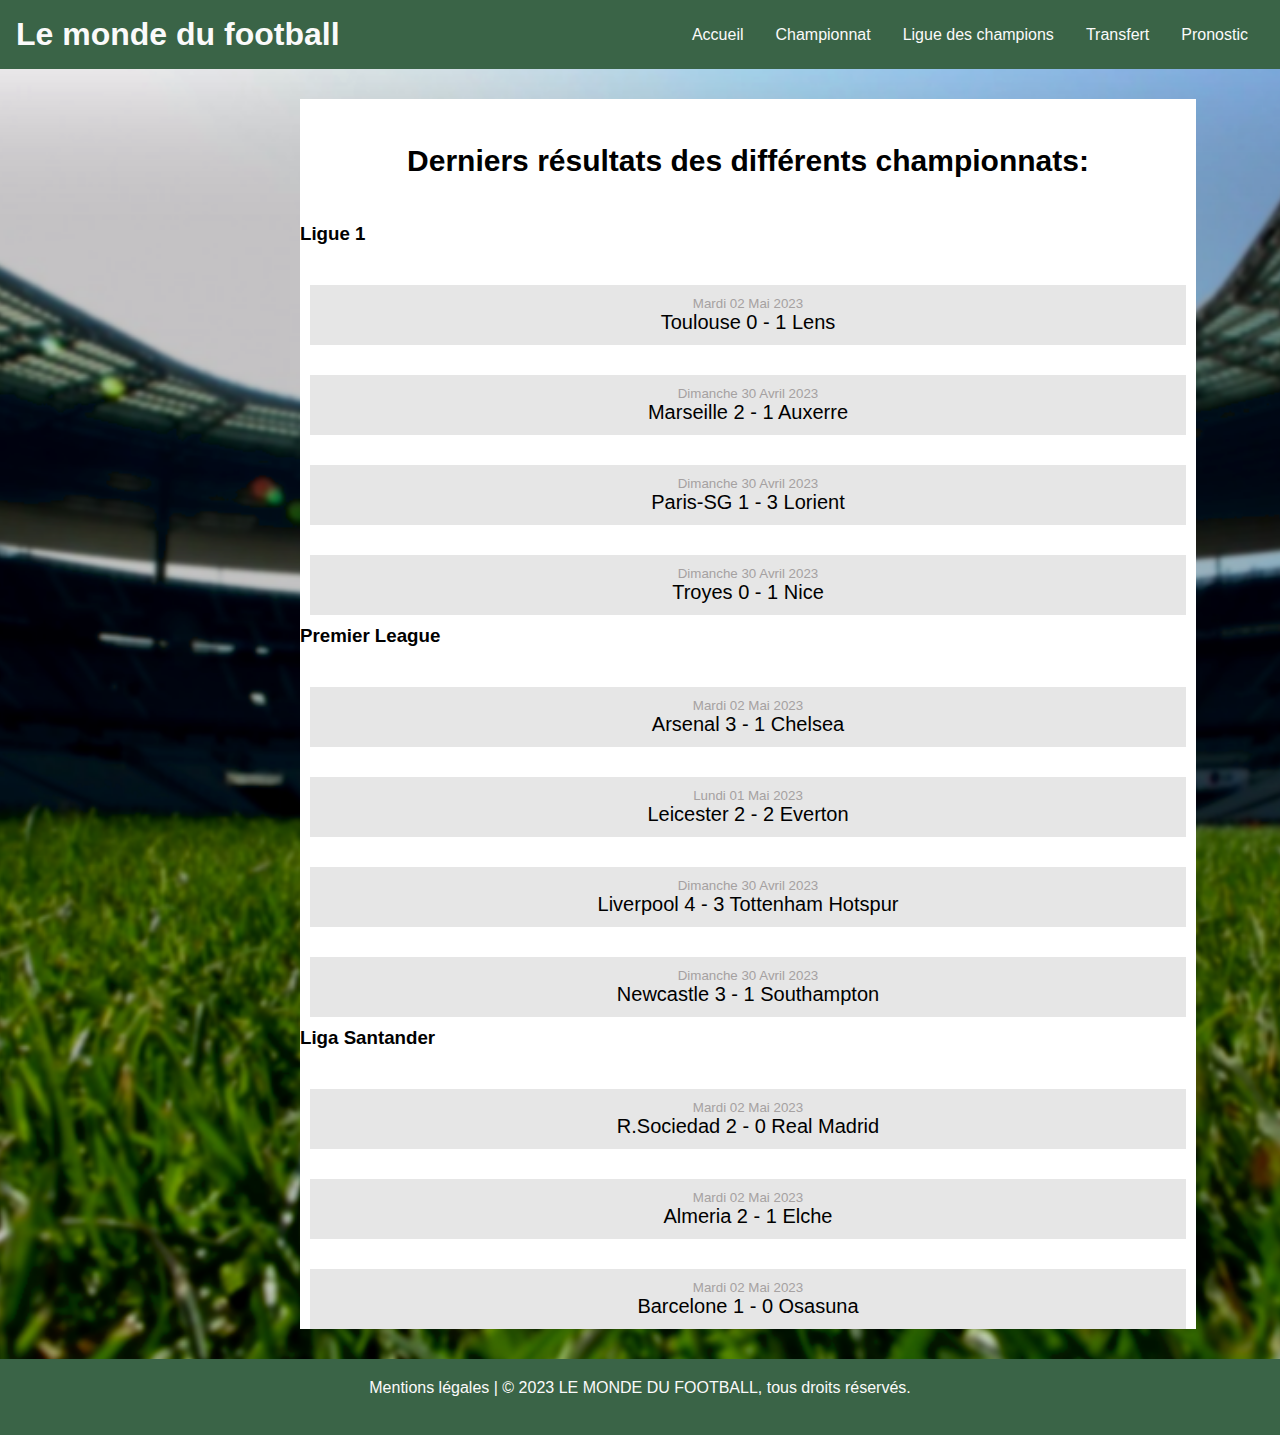
<file: championnat.html>
<!DOCTYPE html>
<html lang="fr">
<head>
    <meta charset="UTF-8">
    <meta http-equiv="X-UA-Compatible" content="IE=edge">
    <meta name="description" content="Suivez toutes les actualités ! Retrouvez les dernières informations sur les differentes compétitions." />
    <meta name="viewport" content="width=device-width, initial-scale=1.0">
    <link rel="icon" href="img/favicon.png" type="image/x-icon">
    <link rel="shortcut icon" href="img/favicon.png" type="image/x-icon">
    <link rel="stylesheet" href="style_championnat.css">
    <link rel="stylesheet" href="https://cdnjs.cloudflare.com/ajax/libs/font-awesome/6.4.0/css/all.min.css" integrity="sha512-iecdLmaskl7CVkqkXNQ/ZH/XLlvWZOJyj7Yy7tcenmpD1ypASozpmT/E0iPtmFIB46ZmdtAc9eNBvH0H/ZpiBw==" crossorigin="anonymous" referrerpolicy="no-referrer" />

    <title>Le monde du football : Championnat</title>
</head>
<body>
    <header>
        <h1>Le monde du football</h1>

        <nav>
            <a href="index.html">Accueil</a>
            <a href="championnat.html">Championnat</a>
            <a href="liguedeschampions.html">Ligue des champions</a>
            <a href="transfert.html">Transfert</a>
            <a href="pronostic.html">Pronostic</a>
        </nav>
    </header>

    <main>
        <article>
            <h1 class="titre"> Derniers résultats des différents championnats: </h1>
            <div class="name-section"> <h3> Ligue 1</h3> </div>
            <div class="container-result">
                <div class="card-result">
                    <p class="date"> Mardi 02 Mai 2023</p>
                    <p class="result"> Toulouse 0 - 1 Lens </p>
                </div>

                <div class="card-result">
                    <p class="date"> Dimanche 30 Avril 2023</p>
                    <p class="result"> Marseille 2 - 1 Auxerre </p>
                </div>

                <div class="card-result">
                    <p class="date"> Dimanche 30 Avril 2023</p>
                    <p class="result"> Paris-SG 1 - 3 Lorient </p>
                </div>

                <div class="card-result">
                    <p class="date"> Dimanche 30 Avril 2023</p>
                    <p class="result"> Troyes 0 - 1 Nice </p>
                </div>
            </div>

            <div class="name-section"> <h3> Premier League</h3> </div>
            <div class="container-result">
                <div class="card-result">
                    <p class="date"> Mardi 02 Mai 2023</p>
                    <p class="result"> Arsenal 3 - 1 Chelsea </p>
                </div>

                <div class="card-result">
                    <p class="date"> Lundi 01 Mai 2023</p>
                    <p class="result"> Leicester 2 - 2 Everton </p>
                </div>

                <div class="card-result">
                    <p class="date"> Dimanche 30 Avril 2023</p>
                    <p class="result">Liverpool 4 - 3 Tottenham Hotspur </p>
                </div>

                <div class="card-result">
                    <p class="date"> Dimanche 30 Avril 2023</p>
                    <p class="result"> Newcastle 3 - 1 Southampton </p>
                </div>
            </div>

            <div class="name-section"> <h3> Liga Santander</h3> </div>
            <div class="container-result">
                <div class="card-result">
                    <p class="date"> Mardi 02 Mai 2023</p>
                    <p class="result"> R.Sociedad 2 - 0 Real Madrid </p>
                </div>

                <div class="card-result">
                    <p class="date">  Mardi 02 Mai 2023</p>
                    <p class="result"> Almeria 2 - 1 Elche </p>
                </div>

                <div class="card-result">
                    <p class="date">  Mardi 02 Mai 2023</p>
                    <p class="result">Barcelone 1 - 0 Osasuna </p>
                </div>
            </div>

        </article>
        <aside>

        </aside>
        
    </main>


    <footer>
    
        <p>Mentions légales | © 2023 LE MONDE DU FOOTBALL, tous droits réservés. </p>
        <div class="social-logo"> <i class="fa-brands fa-facebook-f" style="color: white;"></i> <i class="fa-brands fa-twitter" style="color: white;"></i><i class="fa-brands fa-instagram" style="color: #ffffff;"></i></div>
    </footer>
</body>
</html>
</file>
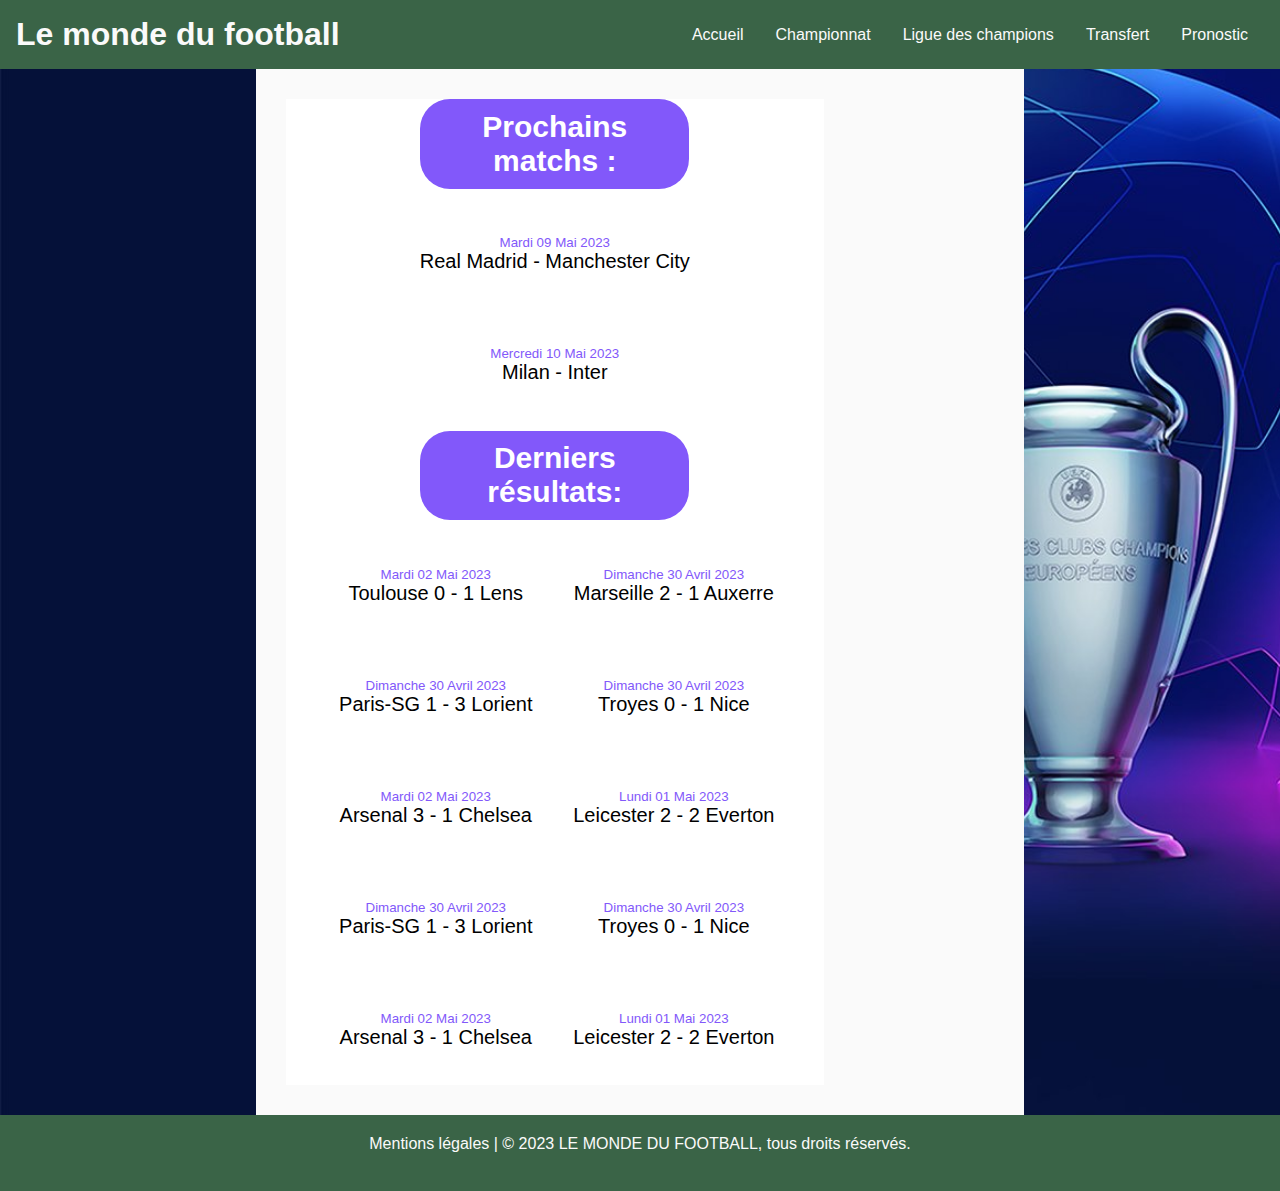
<file: liguedeschampions.html>
<!DOCTYPE html>
<html lang="fr">
<head>
    <meta charset="UTF-8">
    <meta http-equiv="X-UA-Compatible" content="IE=edge">
    <meta name="description" content="Suivez toutes les actualités ! Retrouvez les dernières informations sur les differentes compétitions." />
    <meta name="viewport" content="width=device-width, initial-scale=1.0">
    <link rel="icon" href="img/favicon.png" type="image/x-icon">
    <link rel="shortcut icon" href="img/favicon.png" type="image/x-icon">
    <link rel="stylesheet" href="style.css">
    <link rel="stylesheet" href="https://cdnjs.cloudflare.com/ajax/libs/font-awesome/6.4.0/css/all.min.css" integrity="sha512-iecdLmaskl7CVkqkXNQ/ZH/XLlvWZOJyj7Yy7tcenmpD1ypASozpmT/E0iPtmFIB46ZmdtAc9eNBvH0H/ZpiBw==" crossorigin="anonymous" referrerpolicy="no-referrer" />

    <title>Le monde du football : Championnat</title>
</head>
<body style="background: url(img/ligueChp/background.jpg);background-size: cover;">
    <header>
        <h1>Le monde du football</h1>

        <nav>
            <a href="index.html">Accueil</a>
            <a href="championnat.html">Championnat</a>
            <a href="liguedeschampions.html">Ligue des champions</a>
            <a href="transfert.html">Transfert</a>
            <a href="pronostic.html">Pronostic</a>
        </nav>
    </header>

    <main>
        <div class="ligueChp">
        <article>
            <h1 class="titre"> Prochains matchs : </h1>

            <div class="container-result">
                <div class="card-resultat">
                    <p class="date"> Mardi 09 Mai 2023</p>
                    <p class="result"> Real Madrid  -  Manchester City </p>
                </div>

                <div class="card-resultat">
                    <p class="date"> Mercredi 10 Mai 2023</p>
                    <p class="result"> Milan  -  Inter </p>
                </div>
            </div>

            <h1 class="titre"> Derniers résultats: </h1>
        
            <div class="container-result">
                <div class="card-resultat">
                    <p class="date"> Mardi 02 Mai 2023</p>
                    <p class="result"> Toulouse 0 - 1 Lens </p>
                </div>

                <div class="card-resultat">
                    <p class="date"> Dimanche 30 Avril 2023</p>
                    <p class="result"> Marseille 2 - 1 Auxerre </p>
                </div>

                <div class="card-resultat">
                    <p class="date"> Dimanche 30 Avril 2023</p>
                    <p class="result"> Paris-SG 1 - 3 Lorient </p>
                </div>

                <div class="card-resultat">
                    <p class="date"> Dimanche 30 Avril 2023</p>
                    <p class="result"> Troyes 0 - 1 Nice </p>
                </div>
         
                <div class="card-resultat">
                    <p class="date"> Mardi 02 Mai 2023</p>
                    <p class="result"> Arsenal 3 - 1 Chelsea </p>
                </div>

                <div class="card-resultat">
                    <p class="date"> Lundi 01 Mai 2023</p>
                    <p class="result"> Leicester 2 - 2 Everton </p>
                </div>
                <div class="card-resultat">
                    <p class="date"> Dimanche 30 Avril 2023</p>
                    <p class="result"> Paris-SG 1 - 3 Lorient </p>
                </div>

                <div class="card-resultat">
                    <p class="date"> Dimanche 30 Avril 2023</p>
                    <p class="result"> Troyes 0 - 1 Nice </p>
                </div>
         
                <div class="card-resultat">
                    <p class="date"> Mardi 02 Mai 2023</p>
                    <p class="result"> Arsenal 3 - 1 Chelsea </p>
                </div>

                <div class="card-resultat">
                    <p class="date"> Lundi 01 Mai 2023</p>
                    <p class="result"> Leicester 2 - 2 Everton </p>
                </div>
               
            </div>

        </article>
    </div>
    </main>


    <footer>
    
        <p>Mentions légales | © 2023 LE MONDE DU FOOTBALL, tous droits réservés. </p>
        <div class="social-logo"> <i class="fa-brands fa-facebook-f" style="color: white;"></i> <i class="fa-brands fa-twitter" style="color: white;"></i><i class="fa-brands fa-instagram" style="color: #ffffff;"></i></div>
    </footer>
</body>
</html>
</file>
<file: style_championnat.css>
* {
  margin: 0;
  padding: 0;
  box-sizing: border-box;
  font-family: "Titillium Web", sans-serif;
}

body {
  background-image: url("../img/bg-main.png");
  background-size: cover;
  background-position: center center;
  background-repeat: no-repeat;
}

header {
  display: flex;
  flex-direction: row;
  justify-content: space-between;
  background-color: #3A6447;
}
header h1 {
  color: #fafafa;
  margin: 1rem;
}
header nav {
  display: flex;
  flex-direction: row;
  align-items: center;
  margin-right: 1rem;
}
header nav a {
  margin: 1rem;
  color: #fafafa;
  text-decoration: none;
}
header nav a:hover {
  color: #3A6447;
  background-color: #fafafa;
  padding: 0.5rem;
  transition: transform 0.3s ease-out;
}

article {
  margin: 30px;
  background-color: #ffffff;
  min-height: 300px;
  max-width: 70%;
  margin-left: 300px;
}
article .titre {
  font-size: 30px;
  text-align: center;
  padding: 5%;
}
article .container-result {
  background-color: #ffffff;
  margin: 10px;
  min-height: 100px;
  display: flex;
  flex-direction: column;
}
article .container-result .card-result {
  display: flex;
  flex-direction: column;
  justify-content: center;
  min-height: 60px;
  margin-top: 30px;
  background-color: #E6E6E6;
  text-align: center;
}
article .container-result .card-result .date {
  color: rgb(165, 161, 161);
  font-size: smaller;
}
article .container-result .card-result .result {
  font-size: 20px;
}

footer {
  background-color: #3A6447;
  text-align: center;
  display: flex;
  flex-direction: column;
  justify-content: space-between;
  padding: 20px;
  min-height: 30px;
  color: #fafafa;
}
footer i {
  margin: 10px;
}/*# sourceMappingURL=style_championnat.css.map */
</file>
<file: style.css>
@charset "UTF-8";
* {
  margin: 0;
  padding: 0;
  box-sizing: border-box;
  font-family: "Titillium Web", sans-serif;
}

body {
  background-image: url("../img/bg-main.png");
  background-size: cover;
  background-position: center center;
  background-repeat: no-repeat;
}

header {
  display: flex;
  flex-direction: row;
  justify-content: space-between;
  background-color: #3A6447;
}
header h1 {
  color: #fafafa;
  margin: 1rem;
}
header nav {
  display: flex;
  flex-direction: row;
  align-items: center;
  margin-right: 1rem;
}
header nav a {
  margin: 1rem;
  color: #fafafa;
  text-decoration: none;
}
header nav a:hover {
  color: #3A6447;
  background-color: #fafafa;
  padding: 0.5rem;
  transition: transform 0.3s ease-out;
}

footer {
  background-color: #3A6447;
  text-align: center;
  display: flex;
  flex-direction: column;
  justify-content: space-between;
  padding: 20px;
  min-height: 30px;
  color: #fafafa;
}
footer i {
  margin: 10px;
}

main {
  margin: 0% 20%;
  display: flex;
  flex-direction: row;
  align-items: center;
  background-color: #fafafa;
}
main .actualités {
  width: 100%;
  padding: 0rem 1rem;
  align-self: center;
}
main .actualités h1 {
  text-align: center;
}
main .resultats {
  width: 30%;
  padding: 0rem 1rem;
  align-self: center;
}
main .resultats h1 {
  text-align: center;
}
main .resultats article {
  background-color: #fafafa;
}
main .resultats article .container-result {
  margin: 10px;
  min-height: 100px;
  display: flex;
  flex-direction: column;
}
main .resultats article .container-result .card-result {
  display: flex;
  flex-direction: column;
  justify-content: center;
  min-height: 60px;
  margin-top: 15px;
  background-color: rgb(207, 207, 207);
  text-align: center;
  color: #3A6447;
}
main .resultats article .container-result .card-result .date {
  color: rgb(107, 107, 107);
  font-size: smaller;
}
main .resultats article .container-result .card-result .result {
  font-size: 1rem;
}
main .pronostic {
  width: 100%;
  padding: 50px 30px;
}
main .pronostic .intro {
  text-align: center;
  padding: 20px;
}
main .pronostic .warning {
  text-align: center;
  font-size: 0.8rem;
  background-color: #8b0505;
  color: #fafafa;
  margin: 20px;
}
main .pronostic .container-card {
  display: flex;
  flex-direction: row;
  flex-wrap: wrap;
}
main .pronostic .container-card a {
  text-decoration: none;
  color: black;
}
main .pub {
  position: absolute;
  left: 0;
  top: 0;
  width: 200px;
  background-color: rgb(255, 153, 0);
  color: #fafafa;
  text-align: center;
  rotate: 10deg;
  margin-top: 150px;
  margin-left: 50px;
}
main .pub img {
  width: 200px;
}
main .pub2 {
  position: absolute;
  right: 0;
  top: 0;
  width: 150px;
  background-color: rgb(0, 0, 0);
  color: #fafafa;
  text-align: center;
  rotate: -10deg;
  margin-top: 150px;
  margin-right: 50px;
}
main .pub2 img {
  width: 150px;
}
main .ligueChp {
  width: 100%;
}
main .ligueChp article {
  margin: 30px;
  min-height: 300px;
  min-width: 60%;
  width: 100% !important;
  text-align: center;
}
main .ligueChp article .titre {
  background-color: #8258FA;
  border-radius: 30px;
  font-size: 30px;
  text-align: center;
  padding: 2%;
  color: rgb(255, 255, 255);
  max-width: 50%;
  margin-left: 25%;
}
main .ligueChp article .container-result {
  min-height: 100px;
  display: flex;
  flex-wrap: wrap;
  flex-direction: row;
  justify-content: center;
  background: none;
}
main .ligueChp article .container-result .card-resultat {
  min-width: 40%;
  margin: 3%;
  display: flex;
  flex-direction: column;
  justify-content: center;
  min-height: 80px;
  text-align: center;
  background-color: #ffffff;
  border: solid 2px #ffffff;
  border-radius: 30px;
}
main .ligueChp article .container-result .card-resultat .date {
  color: #8258FA;
  font-size: smaller;
}
main .ligueChp article .container-result .card-resultat .result {
  font-size: 20px;
}

.card-actu {
  display: flex;
  flex-direction: row;
  align-items: flex-start;
  width: 100%;
  margin: 30px 0px;
  border: 1px solid;
}
.card-actu img {
  max-width: 200px;
  vertical-align: middle;
  overflow: hidden;
}
.card-actu .text p {
  padding-top: 1rem;
  font-size: 1rem;
  margin-left: 2rem;
}
.card-actu .text h2 {
  font-size: 1.2rem;
  margin-left: 1rem;
  margin-right: 1rem;
}

.card-p {
  display: flex;
  flex-direction: column;
  align-items: center;
  width: 100%;
  border: 1px solid;
  padding: 10px 0px;
}
.card-p img {
  width: 100%;
}
.card-p .text {
  margin-bottom: 1rem;
}
.card-p .text p {
  font-size: 1rem;
  margin-left: 2rem;
}
.card-p .text h2 {
  text-align: center;
  font-size: 1.5rem;
  align-self: center;
}

.card-prono {
  border-top: 1px solid;
  display: flex;
  width: 380px;
  padding: 20px 0px;
  justify-content: space-evenly;
  align-items: center;
}
.card-prono img {
  width: 1.5rem;
}

.card-prono:hover {
  border-left: 6px solid #3A6447;
  border-right: 6px solid #3A6447;
  background-color: rgba(58, 100, 71, 0.3764705882);
}

article {
  margin: 30px;
  background-color: #ffffff;
  min-height: 300px;
  max-width: 70%;
  margin-left: 300px;
}
article .titre {
  font-size: 30px;
  text-align: center;
  padding: 5%;
}
article .container-result {
  background-color: #ffffff;
  margin: 10px;
  min-height: 100px;
  display: flex;
  flex-direction: column;
}
article .container-result .card-result {
  display: flex;
  flex-direction: column;
  justify-content: center;
  min-height: 60px;
  margin-top: 30px;
  background-color: #E6E6E6;
  text-align: center;
}
article .container-result .card-result .date {
  color: rgb(165, 161, 161);
  font-size: smaller;
}
article .container-result .card-result .result {
  font-size: 20px;
}/*# sourceMappingURL=style.css.map */
</file>
